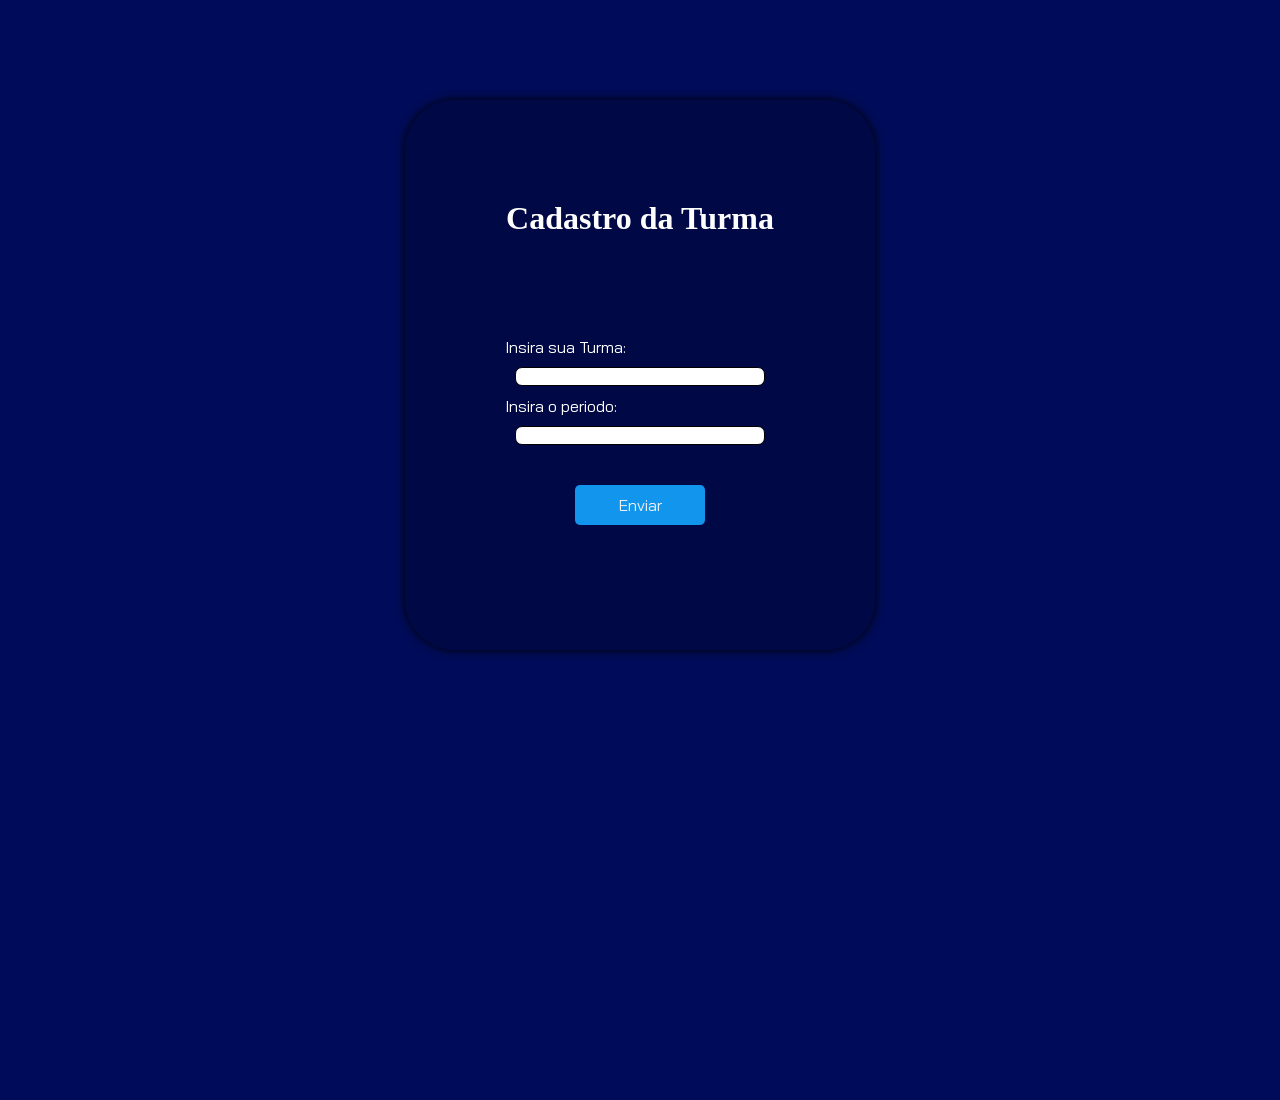
<file: index.html>
<!DOCTYPE html>
<html lang="pt-br">

<head>
    <meta charset="UTF-8">
    <meta name="viewport" content="width=device-width, initial-scale=1.0">
    <link rel="stylesheet" href="style.css">
    <link rel="preconnect" href="https://fonts.googleapis.com">
    <link rel="preconnect" href="https://fonts.gstatic.com" crossorigin>
    <link
        href="https://fonts.googleapis.com/css2?family=Bai+Jamjuree:ital,wght@0,200;0,300;0,400;0,500;0,600;0,700;1,200;1,300;1,400;1,500;1,600;1,700&display=swap"
        rel="stylesheet">
    <title>Portfolio</title>
</head>

<body>
    <main>
        <form>
            <h1>Cadastro da Turma</h1>


            <label for="turma">Insira sua Turma:</label>
            <input class="input-cadastro" id="turma" type="text">

            <label for="periodo">Insira o periodo:</label>
            <input class="input-cadastro" id="periodo" type="text">


            <a class="btn-turma" href="Menu.html">Enviar</a>
        </form>
    </main>




</body>

</html>
</file>
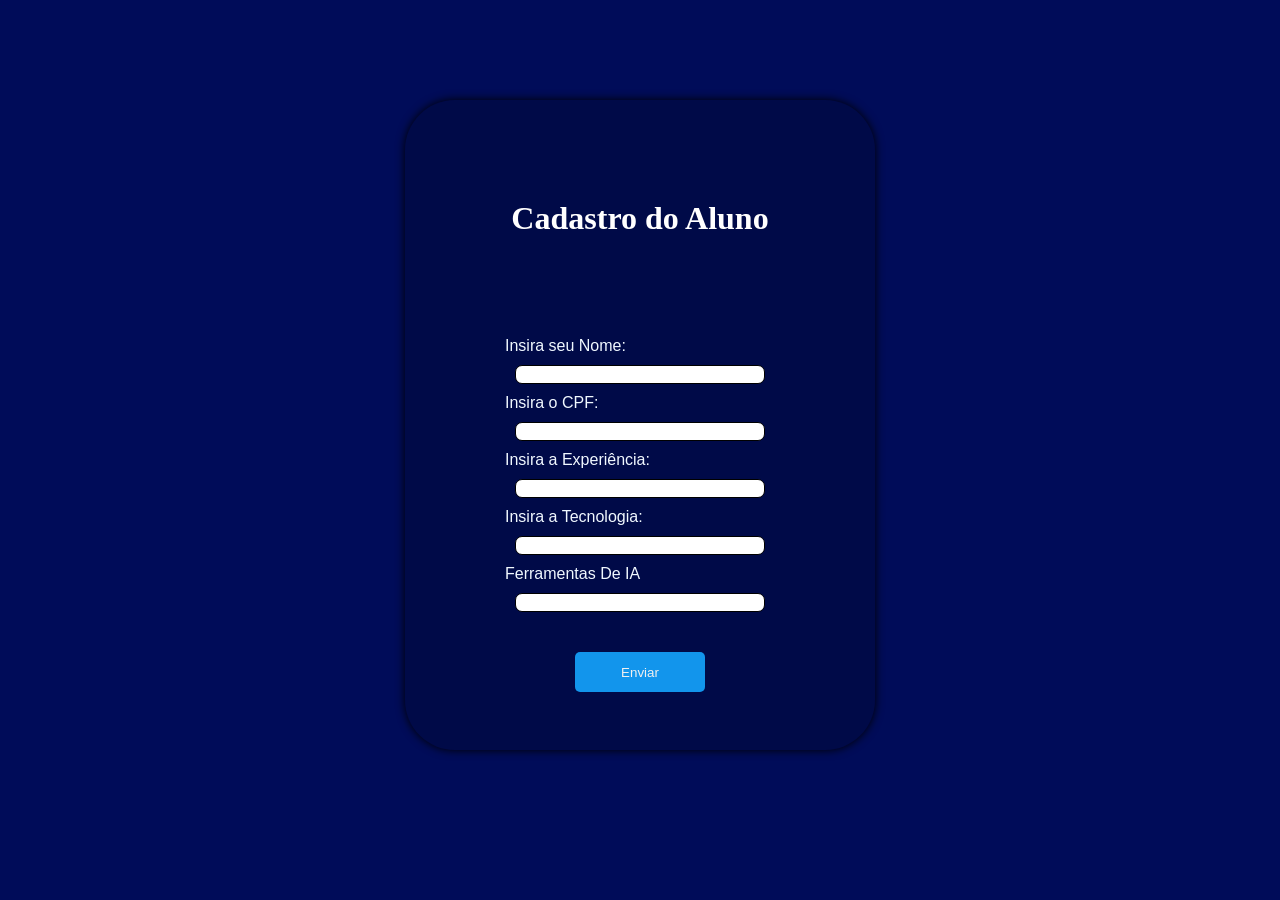
<file: CadastroAluno.html>
<!DOCTYPE html>
<html lang="pt-br">
<head>
    <meta charset="UTF-8">
    <meta name="viewport" content="width=device-width, initial-scale=1.0">
    <link rel="stylesheet" href="CadAluno.css">
    <title>Document</title>
</head>
<body>
    <main>
        <form>
    <h1>Cadastro do Aluno</h1>
    

    <label for="Email">Insira seu Nome:</label>
    <input class="input-cadastro" id="text" type="text" required>

    <label for="text">Insira o CPF:</label>
    <input class="input-cadastro" type="text" required>
    <label for="text">Insira a Experiência:</label>
    <input class="input-cadastro" type="text" required>
    <label for="text">Insira a Tecnologia:</label>
    <input class="input-cadastro" type="text" required>
    <label for="text">Ferramentas De IA</label>
      <input class="input-cadastro" type="text" required>
    
    

        <button class="btn-Aluno">Enviar</button>
        </form>
    </main>
    
</body>
</html>
</file>
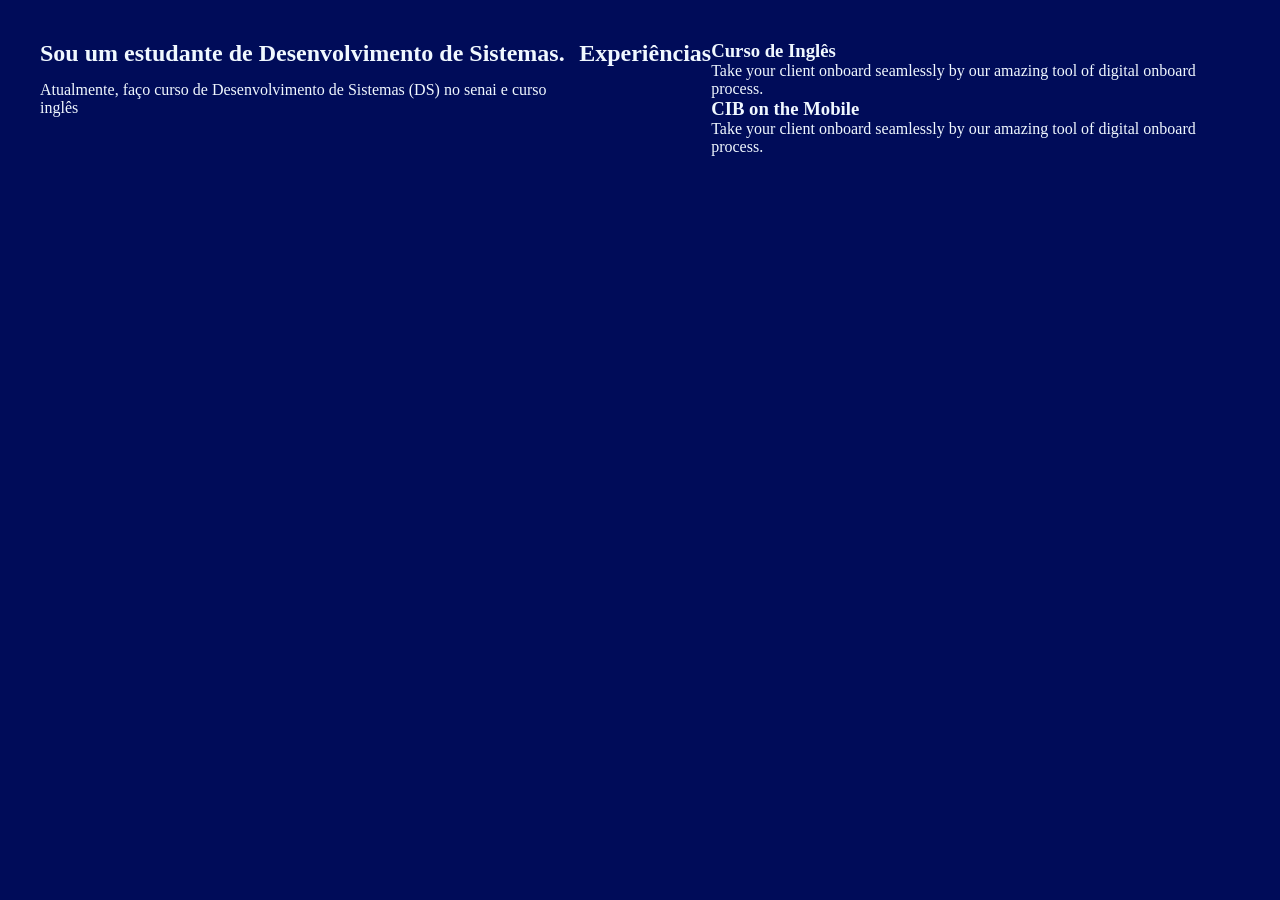
<file: Projeto.html>
<!DOCTYPE html>
<html lang="pt-br">
<head>
    <meta charset="UTF-8">
    <meta name="viewport" content="width=device-width, initial-scale=1.0">
    <title>Document</title>
    <link rel="stylesheet" href="projeto.css">
</head>
<body>
 <section class="introducao">
    <h1>Sou um estudante de Desenvolvimento de Sistemas.</h1>
    <p>Atualmente, faço curso de Desenvolvimento de Sistemas (DS) no senai e curso inglês</p>
 </section>

 <section class="experiencias">
            <h2>Experiências</h2>
            
            <div class="cards">
             
                <div class="card card-escuro">
                    <div class="card-top-border"></div>
                    <h3>Curso de Inglês</h3>
                    <p>Take your client onboard seamlessly by our amazing tool of digital onboard process.</p>
                </div>
                <div class="card card-azul">
                    <h3>CIB on the Mobile</h3>
                    <p>Take your client onboard seamlessly by our amazing tool of digital onboard process.</p>
                </div>
            </div>

        </section>
</body>
</html>
</file>
<file: style.css>
*{
    margin: 0;
    box-sizing: border-box;
    
}
body{
    display: flex;
    justify-content: center;
    background-color: #000C59;
    color: rgb(0, 0, 0);
    margin: 100px;
    height: 100vh;
    font-family: 'Bai Jamjuree', sans-serif;
    
}



.input-cadastro{
    display: flex;
    justify-content: center;
    margin: 10px;
    display: block;
    width: 250px;
    border-radius: 7px;
    border: solid black 1px;
  
   
}
h1{
    display: flex;
    justify-content: center;
    font-family: "Bebas Neue";
    margin-bottom: 100px;
    color: rgb(255, 254, 254);
}
form {
    width: fit-content;
    margin: 0 auto;
    padding: 100px;
    box-sizing: border-box;
    background-color: rgba(0, 0, 0, 0.219);
    border-radius: 50px;
    box-shadow: 0px 0px 10px 0px rgb(0, 0, 0);
    height: 550px;
    
}
.btn-turma{
    margin: 0 auto;
    box-sizing: border-box;
    width: 130px;
    height: 40px;
    border-radius: 5px;
    background-color: rgb(18, 149, 236);
    color: rgb(240, 240, 240);
    cursor: pointer;
    border: none;
    margin-top: 40px;
     display: flex;
  align-items: center;      
  justify-content: center; 

}
a{
    border: none;
    text-decoration:none;
    display: flex;
}


.btn-turma:hover{
    background-color: rgb(0, 119, 255);
    transition: all 0.7s ease;
    box-shadow: 0px 0px 10px 0px rgb(26, 13, 207);;
}
label{
    color: white;
}
</file>
<file: CadAluno.css>
*{
    margin: 0;
    box-sizing: border-box;
    
}
body{
    display: flex;
    justify-content: center;
    background-color: #000C59;
    color: rgb(0, 0, 0);
    margin: 100px;
    height: 200px;
    font-family: 'Bai Jamjuree', sans-serif;
    
}



.input-cadastro{
    display: flex;
    justify-content: center;
    margin: 10px;
    display: block;
    width: 250px;
    border-radius: 7px;
    border: solid black 1px;
    
   
}
h1{
    display: flex;
    justify-content: center;
    font-family: "Bebas Neue";
    margin-bottom: 100px;
    color: rgb(255, 255, 255);
}
form {
    width: fit-content;
    margin: 0 auto;
    padding: 100px;
    box-sizing: border-box;
    background-color: rgba(0, 0, 0, 0.192);
    border-radius: 50px;
    box-shadow: 0px 0px 10px 0px rgb(0, 0, 0);
    height: 650px;
    
}
.btn-Aluno{
    display: block;
    margin: 0 auto;
    box-sizing: border-box;
    width: 130px;
    height: 40px;
    border-radius: 5px;
    background-color: rgb(18, 149, 236);
    color: rgb(240, 240, 240);
    cursor: pointer;
    border: none;
    margin-top: 40px;

}


.btn-Aluno:hover{
    background-color: rgb(0, 119, 255);
    transition: all 0.7s ease;
    box-shadow: 0px 0px 10px 0px rgb(26, 13, 207);;
}
label{
    color: aliceblue;
}
</file>
<file: projeto.css>
*{
    margin: 0;
    box-sizing: border-box;
    
}
body {
 
 display: flex;
 justify-content: center;
  min-height: 100vh;
  padding: 40px;
  background-color: #000C59;
  color: aliceblue;
}
.introducao h1 {
  margin-bottom: 14px;
}

.experiencias{
   display: flex;
   
   

}
</file>
